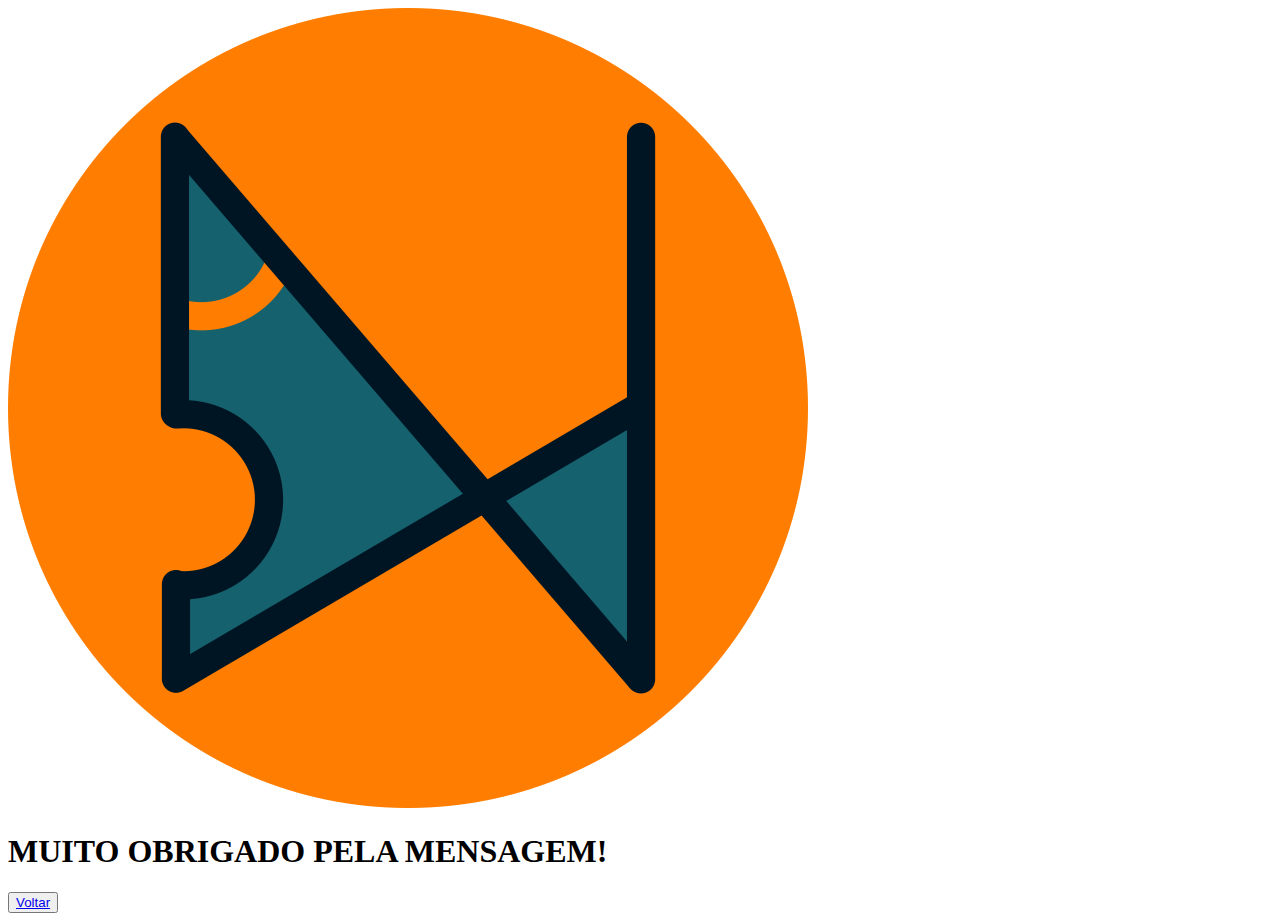
<file: html/thaksPag.html>
<!DOCTYPE html>
<html lang="en">
<head>
    <meta charset="UTF-8">
    <meta name="viewport" content="width=device-width, initial-scale=1.0">
    <title>Neres Design</title>
</head>
<body>
    <main>
        <div class="elements">
            <div class="flex">
                <div class="logoType">
                    <img src="/imgs/logoAm.png" alt="">
                </div>

                <h1>
                    MUITO OBRIGADO PELA <SPAn>MENSAGEM!</SPAn>
                </h1>

                <button><a href="/html/index.html">Voltar</a></button>
            </div>
        </div>
    </main>
</body>
</html>
</file>
